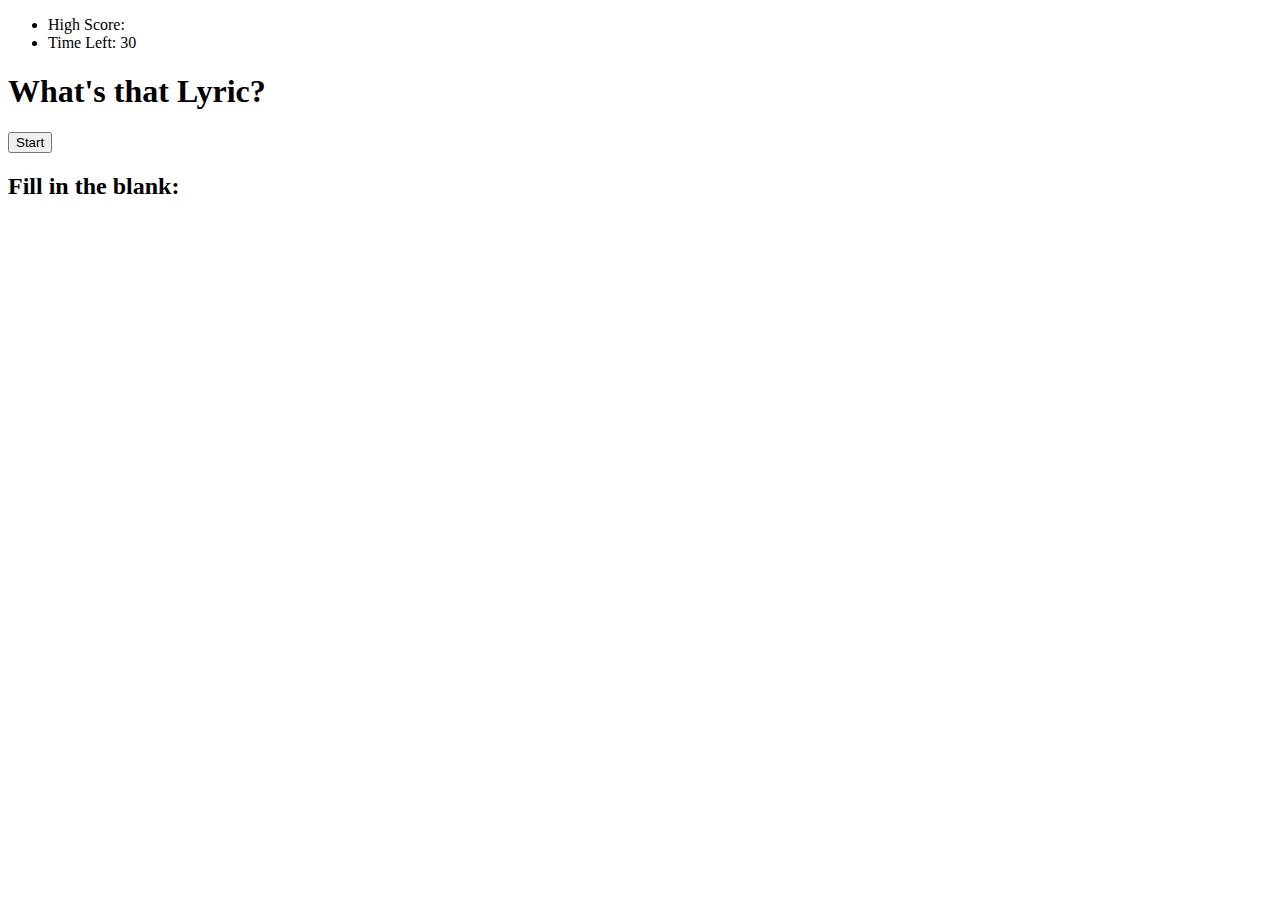
<file: index.html>
<!DOCTYPE html>
<html lang="en">
<head>
  <meta charset="UTF-8">
  <meta http-equiv="X-UA-Compatible" content="IE=edge">
  <meta name="viewport" content="width=device-width, initial-scale=1.0">
  <title>What's that Lyric?</title>

  <link rel="stylesheet" href="style.css" />
</head>
<body>
  
<!-- ========= TITLE, HIGH SCORE, COUNTDOWN ====================-->
  
  <header>
    <ul>
      <li>High Score: <span id="high-score"></span></li>
      <li>Time Left: <span id="countdown">30</span></li>
    </ul>
  </header>

  <section>
    <h1>What's that Lyric?</h1>
  </section>


<!-- ========== START / RESET BUTTONS, QUESTIONS AND MULTIPLE CHOICE ==================== -->
    <main id='game-over'>
      
      <section>
        <button id="start-button">Start</button>
      </section>

      <section class="question-answer-container">

        <h2>Fill in the blank: </h2>

        <h3 class="lyrics"></h3>

        <div id='options'></div>
      
      </section>

    </main>


  <script src="./script.js"></script>
</body>
</html>
</file>
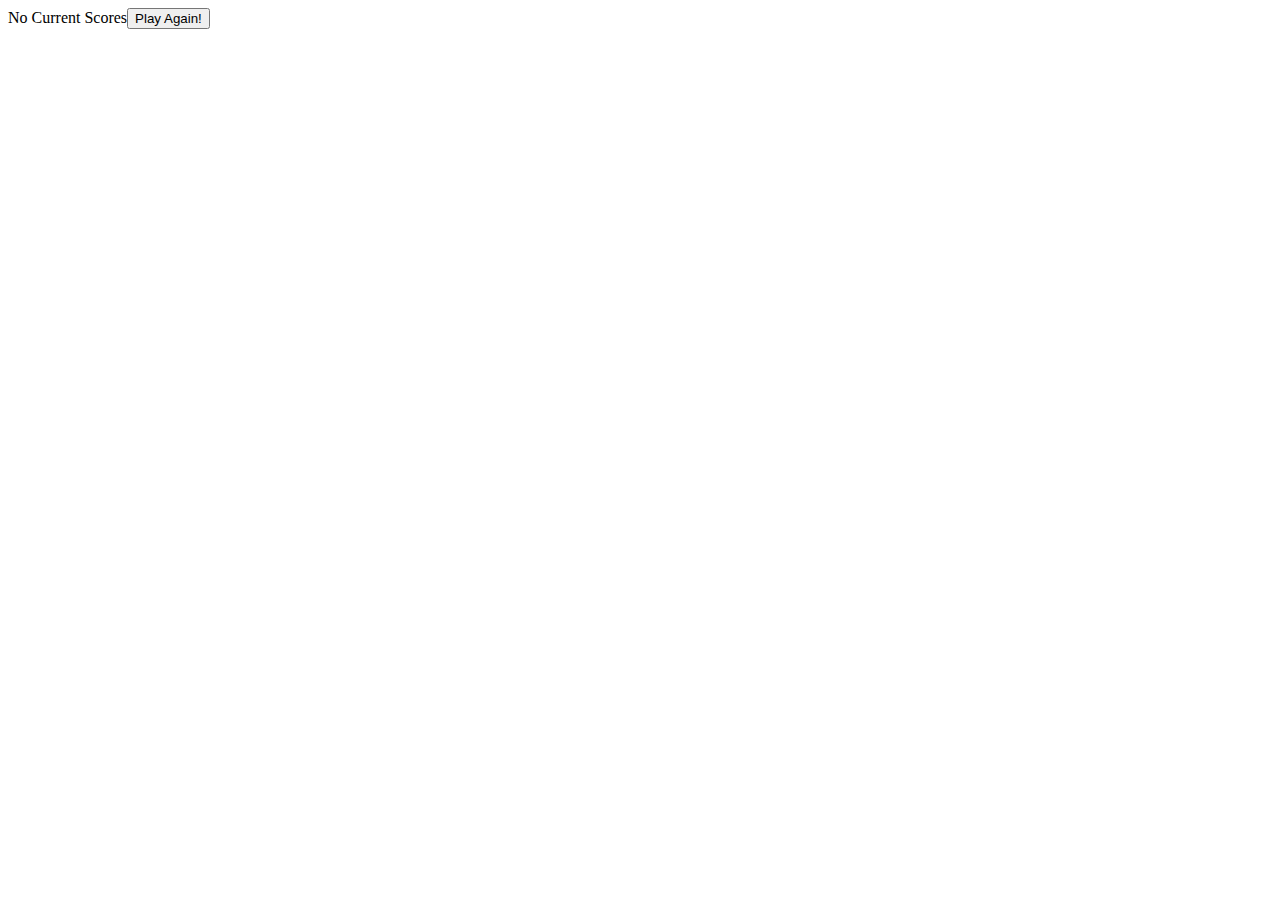
<file: highscore.html>
<!DOCTYPE html>
<html lang="en">
<head>
  <meta charset="UTF-8">
  <meta http-equiv="X-UA-Compatible" content="IE=edge">
  <meta name="viewport" content="width=device-width, initial-scale=1.0">
  <title>Scoreboard</title>
</head>
<body>
  <div id = 'highscore-container'></div>
  
  <script src='Assets/js/highscore.js'></script>
</body>
</html>
</file>
<file: style.css>
.hide {
  display: none;
}

#game-over-banner {

  color: red;

}
</file>
